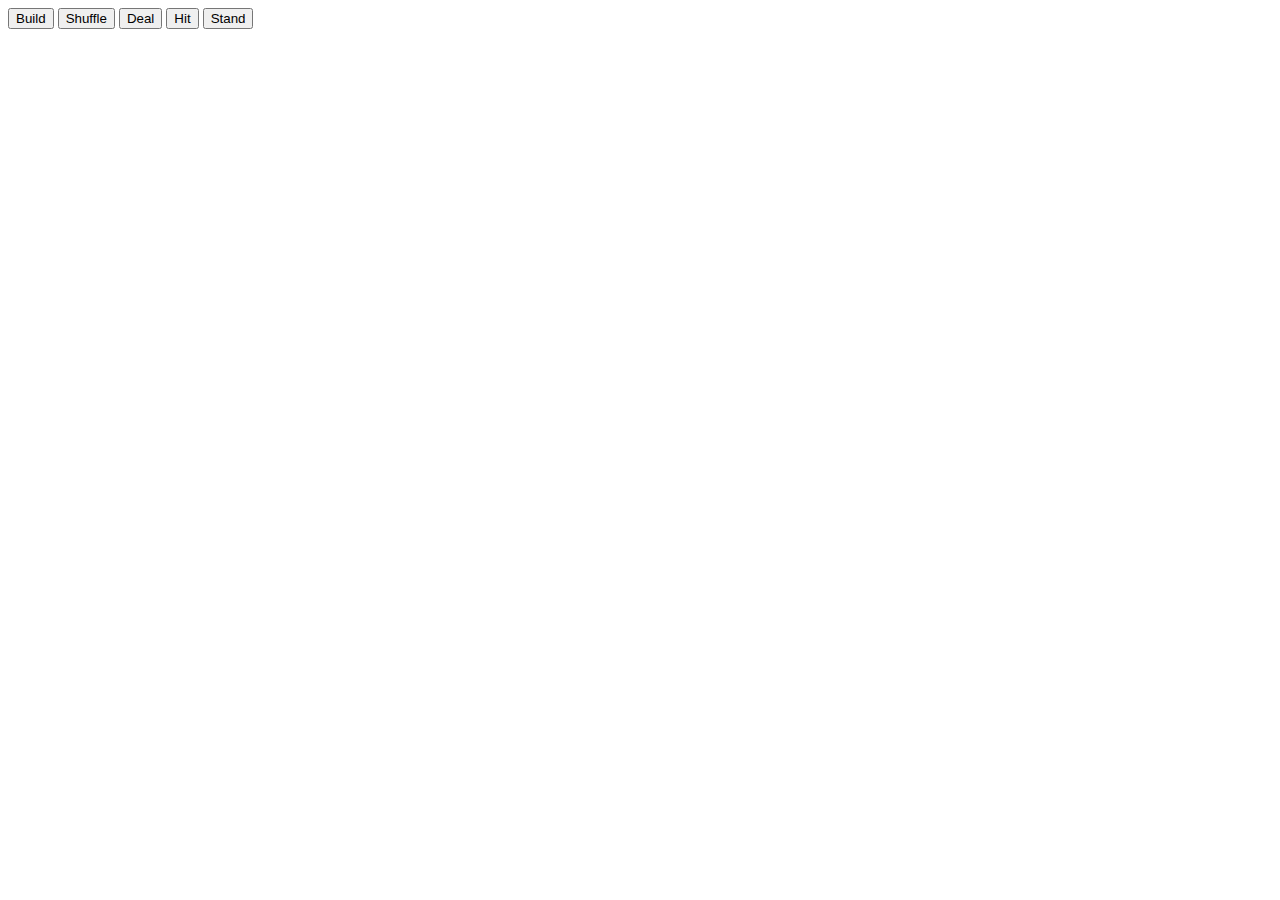
<file: index.html>
<!DOCTYPE html>
<html lang="en">
<head>
  <meta charset="UTF-8">
  <title>Blackjack - jQuery Version</title>
  <link rel="stylesheet" href="assets/css/styles.css">
</head>
<body>
  <div>
    <button class="build-button">Build</button>
    <button class="shuffle-button">Shuffle</button>
    <button class="deal-button">Deal</button>
    <button class="hit-button">Hit</button>
    <button class="stand-button">Stand</button>
  </div>

  <div class="shoe"></div>
  <div class="dealer"></div>
  <div class="player"></div>

  <script src="https://code.jquery.com/jquery-2.1.3.min.js"></script>
  <script src="assets/js/app.js"></script>
</body>
</html>
</file>
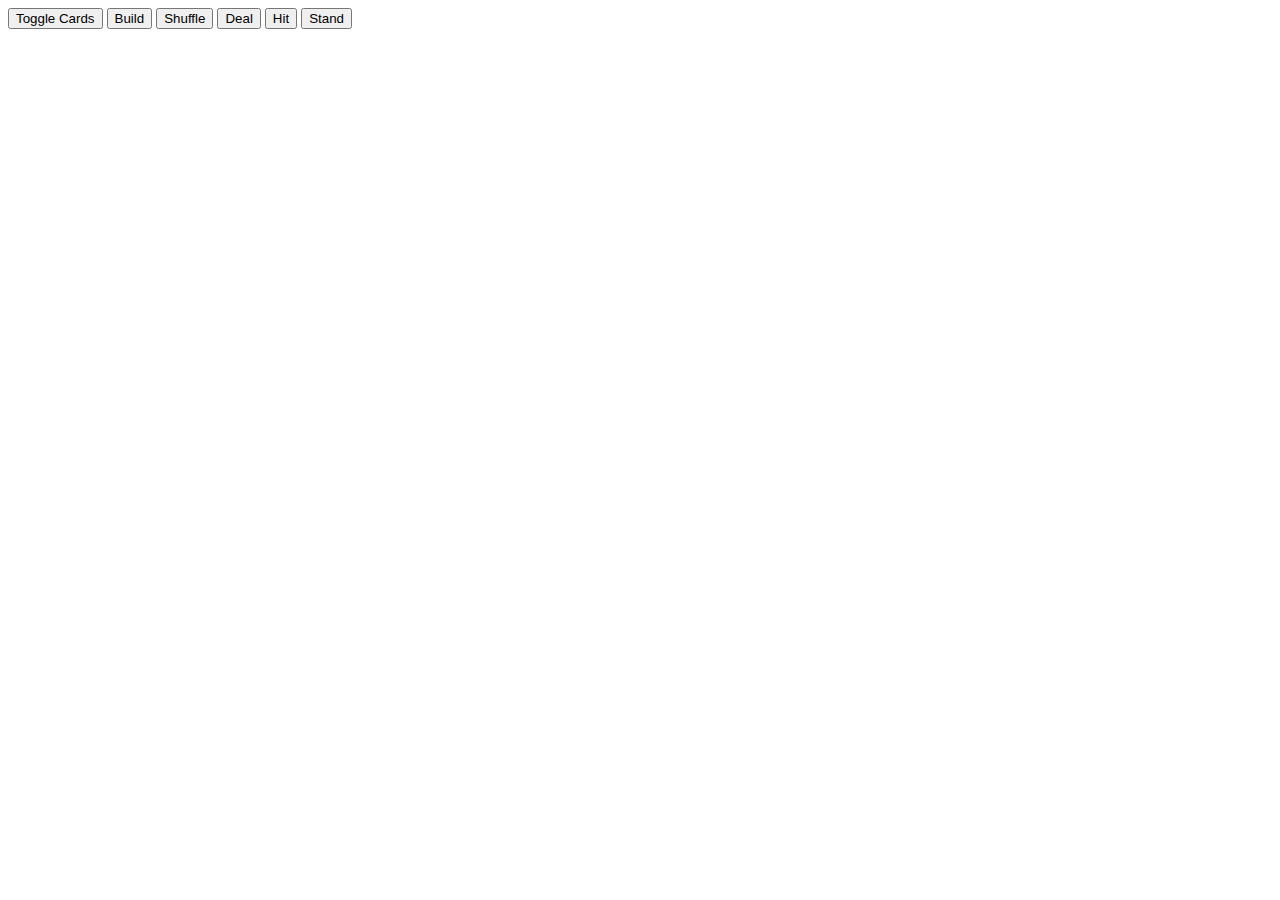
<file: debug.html>
<!DOCTYPE html>
<html lang="en">
<head>
  <meta charset="UTF-8">
  <title>Blackjack - jQuery Version (Debugging)</title>
  <link rel="stylesheet" href="assets/css/styles.css">
</head>
<body>
  <div>
    <button class="toggle-cards-button">Toggle Cards</button>
    <button class="build-button">Build</button>
    <button class="shuffle-button">Shuffle</button>
    <button class="deal-button">Deal</button>
    <button class="hit-button">Hit</button>
    <button class="stand-button">Stand</button>
  </div>

  <div class="shoe"></div>
  <div class="dealer"></div>
  <div class="player"></div>

  <script src="https://code.jquery.com/jquery-2.1.3.min.js"></script>
  <script src="assets/js/app.js"></script>
</body>
</html>
</file>
<file: assets/css/styles.css>
.shoe {
  position: relative;
  height: 100px;
}

.shoe .card {
  position: absolute !important;
}

.card {
  background-color: #FFF;
  position: relative;
  width: 60px;
  height: 75px;
  -moz-border-radius: .3em;
  -webkit-border-radius: .3em;
  -khtml-border-radius: .3em;
  border-radius: .3em;
  border: 1px solid #C9C9C9;
  padding: 5px;
  margin: 5px;
  display: inline-block;
  -moz-box-shadow: .2em .2em .2em #C9C9C9;
  -webkit-box-shadow: .2em .2em .2em #C9C9C9;
  box-shadow: .2em .2em .2em #C9C9C9;
}

.card.back {
  position: relative;
  background: repeating-linear-gradient(
    45deg,
    #e74c3c,
    #e74c3c 5px,
    #c0392b 5px,
    #c0392b 10px
  );
}

.card .rank {
  display: block;
  width: 20px;
  line-height: 1;
  text-align: center;
  padding-bottom: 5px;
}

.card .suit {
  display: block;
  width: 20px;
  line-height: .7;
  text-align: center;
}

.card .suit:after {
  position: absolute;
  top: 50%;
  font-size: 2.5em;
}

.card.Hearts .suit:after {
  content: "\2665";
}

.card.Diamonds .suit:after {
  content: "\2666";
}

.card.Clubs .suit:after {
  content: "\2663";
}

.card.Spades .suit:after {
  content: "\2660";
}

.card.Hearts,
.card.Diamonds {
  color: red;
}

.card.back .suit,
.card.back .rank,
.card.back .suit:after {
  visibility: hidden;
}

.busted,
.loser {
  background-color: #e74c3c;
}

.blackjack,
.winner {
  background-color: #2ecc71;
}

.tied {
  background-color: #3498db;
}
</file>
